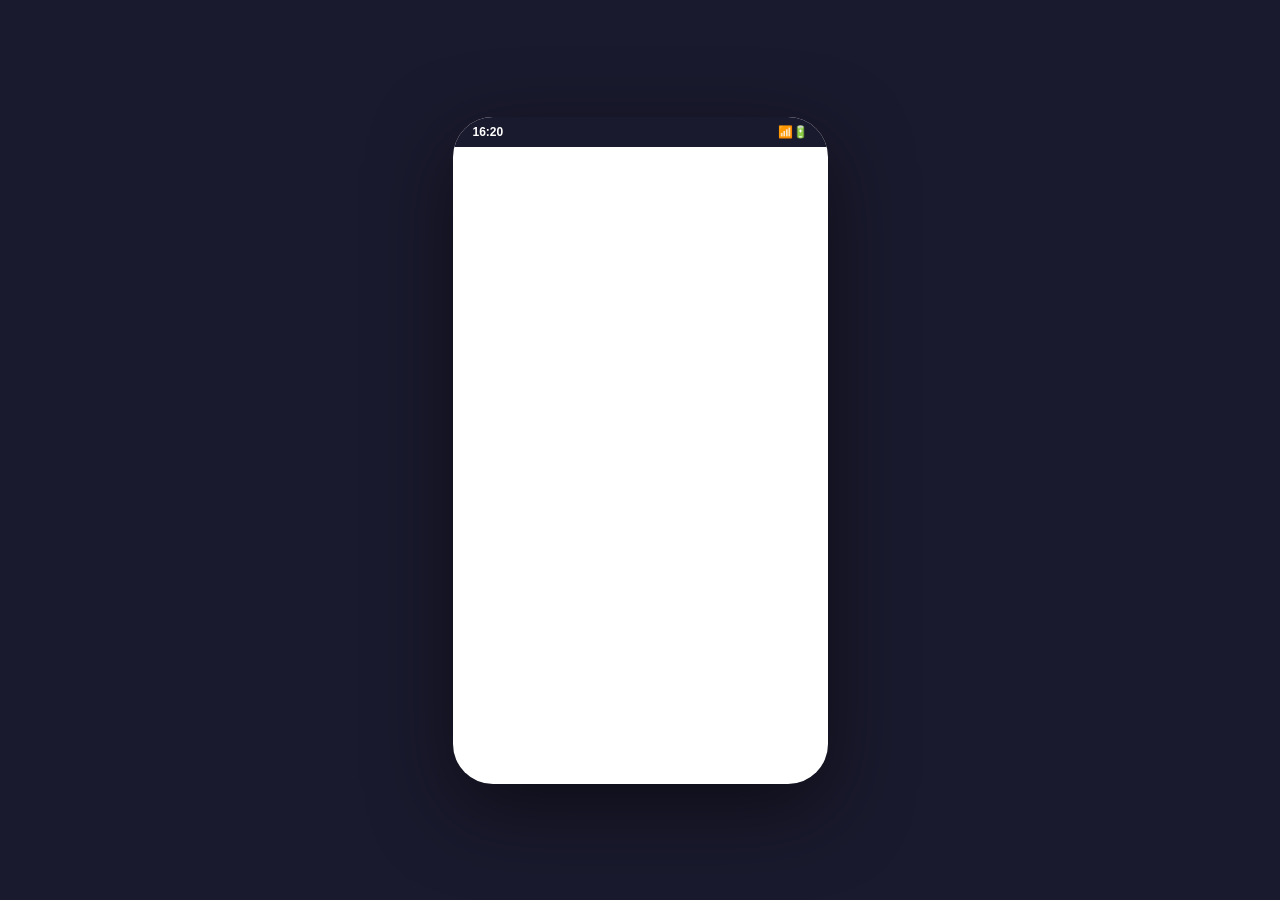
<file: mobile-offline-module/web_preview/index.html>
﻿<!DOCTYPE html>
<html lang=vi>
<head>
<meta charset=UTF-8>
<meta name=viewport content=width=device-width,initial-scale=1.0>
<title>DMS Sales - Login Demo</title>
<link rel=stylesheet href=style.css>
</head>
<body>
<div class=app>
<div class=status-bar><span id=time>9:41</span><span class=status-icons><span id=netIcon>📶</span><span id=batIcon>🔋</span></span></div>
<div class=app-content id=appContent>
<div class=screen active id=loginScreen>
<div class=logo><div class=logo-icon>📦</div><h1>DMS Sales</h1><p class=subtitle>FMCG Distribution</p></div>
<div class=login-tabs><button class=tab-btn.active data-tab=online onclick=switchLoginTab('online')>Online</button><button class=tab-btn data-tab=offline onclick=switchLoginTab('offline')>Offline PIN</button></div>
<form id=onlineForm class=login-form onsubmit=handleOnlineLogin(event)>
<div class=input-group><label>Tài khoản</label><input type=text id=username value=sales01 placeholder=Username required></div>
<div class=input-group><label>Mật khẩu</label><div class=password-wrap><input type=password id=password value=Sales@123 placeholder=Nhập mật khẩu required><button type=button class=eye-btn onclick="togglePassword('password')">👁</button></div></div>
<div class=input-group><label>Device ID</label><input type=text id=deviceId value=DEV-001 readonly></div>
<button type=submit class=btn-primary id=loginBtn><span class=btn-text>Đăng Nhập</span><span class=btn-loader style=display:none>⏳</span></button>
<div class=form-footer><a href=# onclick="showScreen('forgotScreen');return false">Quên mật khẩu?</a></div>
</form>
<form id=offlineForm class=login-form style=display:none onsubmit=handleOfflineLogin(event)>
<div class=offline-badge>📵 Chế độ Offline</div>
<div class=input-group><label>Tài khoản</label><input type=text id=offUsername value=sales01 required></div>
<div class=input-group><label>Nhập PIN 6 số</label>
<div class=pin-display id=pinDisplay><span class=pin-dot></span><span class=pin-dot></span><span class=pin-dot></span><span class=pin-dot></span><span class=pin-dot></span><span class=pin-dot></span></div>
<div class=keypad>
<button type=button class=key onclick=pinKey('1')>1</button><button type=button class=key onclick=pinKey('2')>2</button><button type=button class=key onclick=pinKey('3')>3</button>
<button type=button class=key onclick=pinKey('4')>4</button><button type=button class=key onclick=pinKey('5')>5</button><button type=button class=key onclick=pinKey('6')>6</button>
<button type=button class=key onclick=pinKey('7')>7</button><button type=button class=key onclick=pinKey('8')>8</button><button type=button class=key onclick=pinKey('9')>9</button>
<button type=button class=key onclick=pinClear()>⌫</button><button type=button class=key onclick=pinKey('0')>0</button><button type=button class=key.empty></button>
</div></div>
<button type=submit class=btn-primary>Đăng Nhập Offline</button>
</form>
</div>
<div class=screen id=forgotScreen>
<button class=back-btn onclick=showScreen('loginScreen')>← Quay lại</button>
<div class=step-indicator><div class=step.active id=step1>1<br><span>Email</span></div><div class=step-line id=line1></div><div class=step id=step2>2<br><span>OTP</span></div><div class=step-line id=line2></div><div class=step id=step3>3<br><span>MK</span></div></div>
<div class=step-content.active id=fpStep1>
<div class=icon-circle>📧</div><h2>Quên Mật Khẩu</h2><p class=muted>Nhập email đã đăng ký để nhận mã OTP</p>
<div class=input-group><label>Email</label><input type=email id=forgotEmail placeholder=email@example.com value=sales01@dms.local></div>
<button class=btn-primary onclick=requestOTP()>Gửi Mã OTP</button>
</div>
<div class=step-content id=fpStep2>
<div class=icon-circle>🔐</div><h2>Nhập Mã OTP</h2><p class=muted>Mã OTP đã gửi đến <span id=sentEmail>email</span></p>
<div class=otp-display id=otpDisplay>
<input type=text maxlength=1 class=otp-box data-idx=0><input type=text maxlength=1 class=otp-box data-idx=1><input type=text maxlength=1 class=otp-box data-idx=2>
<input type=text maxlength=1 class=otp-box data-idx=3><input type=text maxlength=1 class=otp-box data-idx=4><input type=text maxlength=1 class=otp-box data-idx=5>
</div>
<p class=countdown-line>Gửi lại sau <span id=countdown>60</span>s</p>
<button class=btn-link id=resendBtn onclick=resendOTP() disabled>Gửi lại OTP</button>
<button class=btn-primary onclick=verifyOTP()>Xác Nhận</button>
<button class=btn-link onclick=goToStep(1)>← Nhập lại email</button>
</div>
<div class=step-content id=fpStep3>
<div class=icon-circle>🔑</div><h2>Đặt Mật Khẩu Mới</h2>
<div class=input-group><label>Mật khẩu mới</label><div class=password-wrap><input type=password id=newPassword placeholder=Tối thiểu 8 ký tự oninput=checkStrength()><button type=button class=eye-btn onclick="togglePassword('newPassword')">👁</button></div>
<div class=strength-bar id=strengthBar><div class=strength-segment></div><div class=strength-segment></div><div class=strength-segment></div><div class=strength-segment></div></div>
<div class=strength-label id=strengthLabel></div></div>
<div class=input-group><label>Xác nhận mật khẩu</label><div class=password-wrap><input type=password id=confirmPassword placeholder=Nhập lại mật khẩu oninput=checkMatch()><button type=button class=eye-btn onclick="togglePassword('confirmPassword')">👁</button></div><div class=hint id=matchHint style=display:none>Mật khẩu không khớp</div></div>
<button class=btn-primary id=resetBtn onclick=resetPassword()>Đặt Lại Mật Khẩu</button>
</div>
</div>
<div class=screen id=homeScreen>
<div class=home-header><div class=home-title><h2>Xin chào, Nguyễn Văn A 👋</h2><p class=muted>Salesman • Mã NV: sales01</p></div><button class=profile-btn onclick=showScreen('profileScreen')>👤</button></div>
<div class=dashboard-grid>
<div class=dash-card><div class=dash-icon>📋</div><div class=dash-value>12</div><div class=dash-label>Đơn hàng hôm nay</div></div>
<div class=dash-card><div class=dash-icon>🏪</div><div class=dash-value>28/35</div><div class=dash-label>Đại lý đã ghé</div></div>
<div class=dash-card><div class=dash-icon>💰</div><div class=dash-value>15.2M</div><div class=dash-label>Doanh thu</div></div>
<div class=dash-card><div class=dash-icon>📦</div><div class=dash-value>3</div><div class=dash-label>Đơn chờ xử lý</div></div>
</div>
<div class=quick-actions>
<button class=action-btn onclick=showToast('Tính năng đang phát triển')><div class=action-icon>🛒</div><span>Tạo đơn</span></button>
<button class=action-btn onclick=showToast('Tính năng đang phát triển')><div class=action-icon>📍</div><span>Check-in</span></button>
<button class=action-btn onclick=showToast('Tính năng đang phát triển')><div class=action-icon>📊</div><span>Báo cáo</span></button>
<button class=action-btn onclick=showScreen('profileScreen')><div class=action-icon>⚙️</div><span>Cài đặt</span></button>
</div>
</div>
<div class=screen id=profileScreen>
<button class=back-btn onclick=showScreen('homeScreen')>← Quay lại</button>
<h2 style=margin-top:20px>Cài đặt</h2>
<div class=profile-card><div class=avatar>👤</div><div><div class=profile-name>Nguyễn Văn A</div><div class=profile-email>sales01@dms.local</div></div></div>
<div class=settings-list>
<div class=settings-item onclick=showScreen('forgotScreen')><span class=settings-icon>🔑</span><span>Đổi mật khẩu</span><span class=chevron>›</span></div>
<div class=settings-item onclick=showToast('Đã đồng bộ dữ liệu offline')><span class=settings-icon>🔄</span><span>Đồng bộ dữ liệu</span><span class=chevron>›</span></div>
<div class=settings-item onclick=showToast('Ngôn ngữ: Tiếng Việt')><span class=settings-icon>🌐</span><span>Ngôn ngữ</span><span class=chevron>›</span></div>
</div>
<div class=logout-section>
<button class=btn-logout onclick=confirmLogout(false)>🚪 Đăng xuất</button>
<button class=btn-logout-all onclick=confirmLogout(true)>📱 Đăng xuất khỏi tất cả thiết bị</button>
</div>
</div>
</div>
<div class=toast id=toast></div>
<div class=modal id=modal><div class=modal-content><h3 id=modalTitle>Xác nhận</h3><p id=modalMessage></p><div class=modal-actions><button class=btn-secondary onclick=closeModal()>Hủy</button><button class=btn-danger id=modalConfirm>Xác nhận</button></div></div></div>
</div>
<script src=app.js></script>
</body>
</html>
</file>
